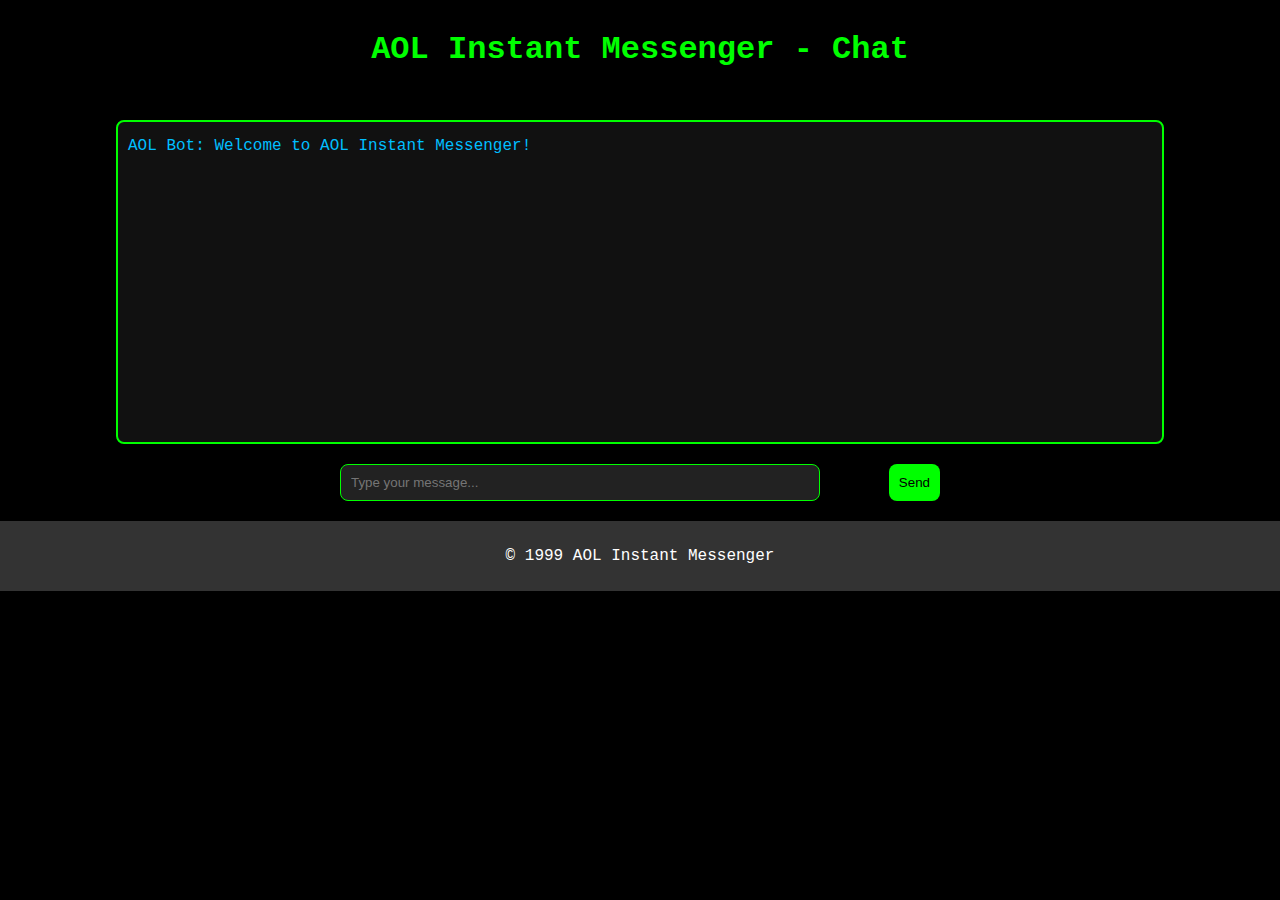
<file: AOL.html>
<html lang="en">
<head>
    <meta charset="UTF-8">
    <meta name="viewport" content="width=device-width, initial-scale=1.0">
    <title>AOL Instant Messenger</title>
    <style>
        body {
            background-color: #000;
            color: #00FF00;
            font-family: 'Courier New', Courier, monospace;
            margin: 0;
            padding: 0;
        }
        header {
            text-align: center;
            padding: 10px;
        }
        .chat-box {
            background-color: #111;
            border: 2px solid #00FF00;
            padding: 10px;
            margin: 20px auto;
            width: 80%;
            height: 300px;
            overflow-y: auto;
            text-align: left;
            border-radius: 8px;
        }
        .message {
            margin: 5px 0;
        }
        .message.user {
            color: #FF6347;
        }
        .message.bot {
            color: #00BFFF;
        }
        footer {
            background-color: #333;
            color: white;
            padding: 10px;
            text-align: center;
        }
        .input-area {
            display: flex;
            justify-content: space-between;
            margin: 20px;
            width: 80%;
            max-width: 600px;
            margin-left: auto;
            margin-right: auto;
        }
        .input-area input {
            width: 80%;
            padding: 10px;
            border: 1px solid #00FF00;
            background-color: #222;
            color: #00FF00;
            border-radius: 8px;
        }
        .input-area button {
            padding: 10px;
            background-color: #00FF00;
            border: none;
            cursor: pointer;
            color: black;
            border-radius: 8px;
        }
        /* Make layout responsive */
        @media screen and (max-width: 600px) {
            .chat-box {
                width: 90%;
                height: 200px;
            }
            .input-area {
                flex-direction: column;
            }
            .input-area input,
            .input-area button {
                width: 100%;
                margin-bottom: 10px;
            }
        }
    </style>
</head>
<body>

<header>
    <h1>AOL Instant Messenger - Chat</h1>
</header>

<div class="chat-box" id="chat-box">
    <div class="message bot">AOL Bot: Welcome to AOL Instant Messenger!</div>
</div>

<div class="input-area">
    <input type="text" id="user-input" placeholder="Type your message...">
    <button id="send-button">Send</button>
</div>

<footer>
    <p>&copy; 1999 AOL Instant Messenger</p>
</footer>

<script>
    const chatBox = document.getElementById('chat-box');
    const userInput = document.getElementById('user-input');
    const sendButton = document.getElementById('send-button');

    const botResponses = {
        music: "AOL Bot: I love music! What's your favorite genre?",
        games: "AOL Bot: Video games were all the rage in the '90s! Do you have a favorite?",
        movies: "AOL Bot: Movies back then were iconic! Have you seen any classics recently?",
        internet: "AOL Bot: The internet was evolving so fast! What do you think about it?",
        friends: "AOL Bot: Friends are the best! Do you have a close-knit group?",
    };

    sendButton.addEventListener('click', sendMessage);
    userInput.addEventListener('keypress', function(event) {
        if (event.key === 'Enter') {
            sendMessage();
        }
    });

    function sendMessage() {
        const messageText = userInput.value.trim();
        if (messageText) {
            // Display user message
            const userMessage = document.createElement('div');
            userMessage.classList.add('message', 'user');
            userMessage.textContent = `You: ${messageText}`;
            chatBox.appendChild(userMessage);
            userInput.value = ''; // Clear input field

            // Generate bot response based on keywords
            const response = generateBotResponse(messageText);
            setTimeout(() => {
                const botMessage = document.createElement('div');
                botMessage.classList.add('message', 'bot');
                botMessage.textContent = response;
                chatBox.appendChild(botMessage);
                chatBox.scrollTop = chatBox.scrollHeight; // Scroll to the bottom
            }, Math.random() * 2000 + 500); // Random delay between 500ms to 2500ms
        }
    }

    function generateBotResponse(message) {
        const lowerCaseMessage = message.toLowerCase();
        for (const keyword in botResponses) {
            if (lowerCaseMessage.includes(keyword)) {
                return botResponses[keyword];
            }
        }
        return "AOL Bot: I'm not sure how to respond to that.";
    }
</script>

</body>
</html>
</file>
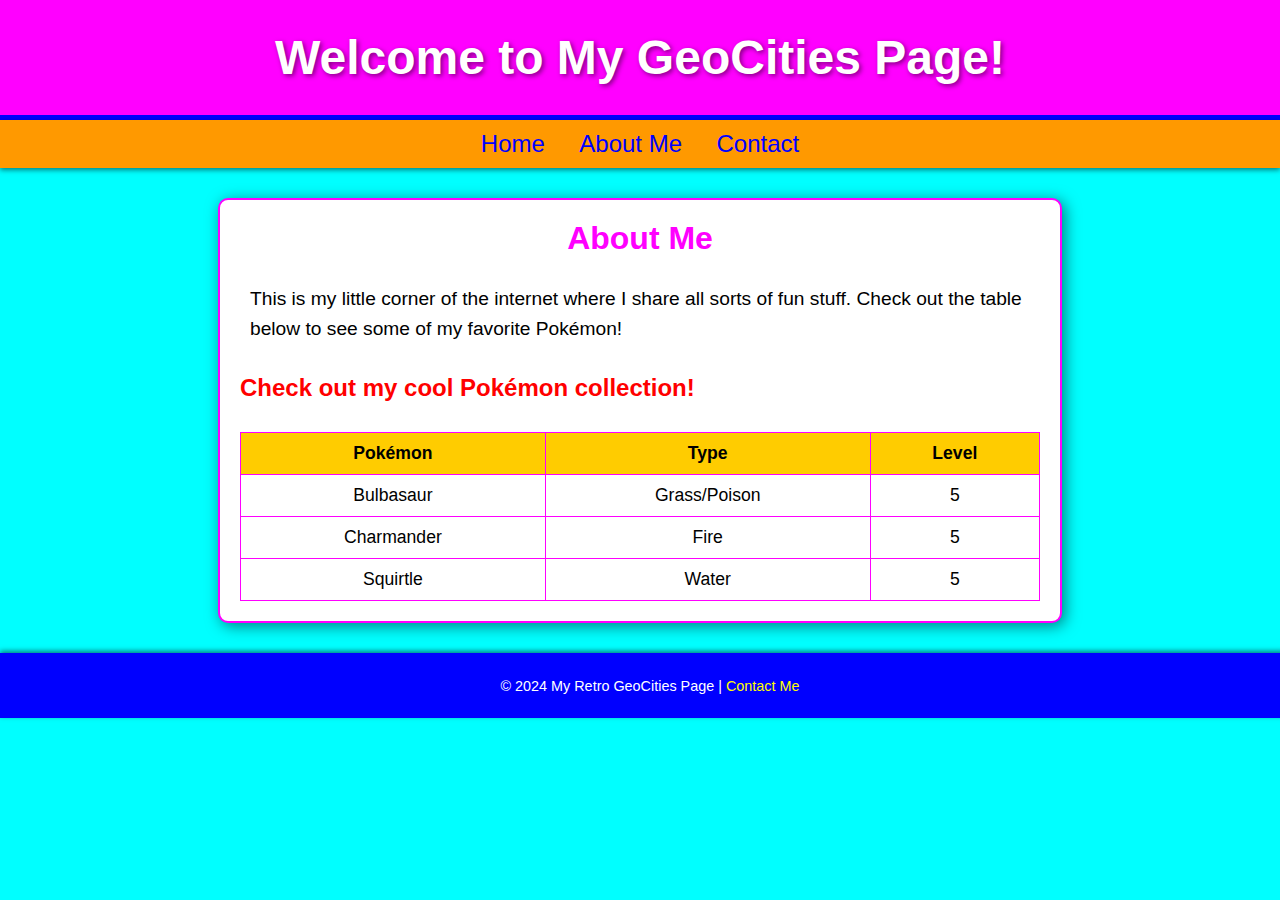
<file: Geocities.html>
<!DOCTYPE html>
<html lang="en">
<head>
    <meta charset="UTF-8">
    <meta name="viewport" content="width=device-width, initial-scale=1.0">
    <title>My GeoCities Retro Page</title>
    <style>
        /* General Body Styling */
        body {
            background-color: #00FFFF;
            font-family: 'Comic Sans MS', cursive, sans-serif;
            color: #000000;
            margin: 0;
            padding: 0;
        }

        /* Header */
        header {
            background-color: #FF00FF;
            text-align: center;
            padding: 30px;
            color: white;
            font-size: 3rem;
            text-shadow: 2px 2px 5px rgba(0, 0, 0, 0.5);
            font-weight: bold;
            border-bottom: 5px solid #0000FF;
        }

        /* Navigation Menu */
        nav {
            text-align: center;
            background-color: #FF9900;
            padding: 10px;
            box-shadow: 0 2px 5px rgba(0, 0, 0, 0.5);
        }

        nav a {
            color: #0000FF;
            text-decoration: none;
            font-size: 1.5rem;
            margin: 0 15px;
            transition: color 0.3s;
        }

        nav a:hover {
            color: #FF0000;
            text-decoration: underline;
        }

        /* Content */
        .content {
            background-color: #FFFFFF;
            margin: 30px auto;
            width: 90%;
            max-width: 800px;
            padding: 20px;
            border: 2px solid #FF00FF;
            border-radius: 10px;
            box-shadow: 3px 3px 15px rgba(0, 0, 0, 0.5);
        }

        h2 {
            font-size: 2rem;
            color: #FF00FF;
            text-align: center;
            margin-top: 0;
        }

        .content p {
            font-size: 1.2rem;
            line-height: 1.6;
            padding: 0 10px;
        }

        /* Table Layout for Content */
        table {
            width: 100%;
            border-collapse: collapse;
            margin-top: 20px;
        }

        th, td {
            border: 1px solid #FF00FF;
            padding: 10px;
            text-align: center;
            font-size: 1.1rem;
        }

        th {
            background-color: #FFCC00;
            color: #000;
        }

        /* Footer */
        footer {
            background-color: #0000FF;
            color: white;
            text-align: center;
            padding: 10px;
            position: relative;
            bottom: 0;
            width: 100%;
            box-shadow: 0 -2px 5px rgba(0, 0, 0, 0.5);
            font-size: 0.9rem;
        }

        footer a {
            color: #FFFF00;
            text-decoration: none;
        }

        footer a:hover {
            text-decoration: underline;
        }

        /* Marquee Effect */
        .marquee {
            font-size: 1.5rem;
            color: #FF0000;
            font-weight: bold;
            white-space: nowrap;
            overflow: hidden;
            box-sizing: border-box;
            padding: 10px 0;
        }

        .marquee span {
            display: inline-block;
            animation: marquee-animation 10s linear infinite;
        }

        @keyframes marquee-animation {
            0% {
                transform: translateX(100%);
            }
            100% {
                transform: translateX(-100%);
            }
        }
    </style>
</head>
<body>

<header>
    Welcome to My GeoCities Page!
</header>

<nav>
    <a href="#">Home</a>
    <a href="#">About Me</a>
    <a href="#">Contact</a>
</nav>

<div class="content">
    <h2>About Me</h2>
    <p>This is my little corner of the internet where I share all sorts of fun stuff. Check out the table below to see some of my favorite Pokémon!</p>

    <div class="marquee">
        <span>Check out my cool Pokémon collection!</span>
    </div>

    <table>
        <tr>
            <th>Pokémon</th>
            <th>Type</th>
            <th>Level</th>
        </tr>
        <tr>
            <td>Bulbasaur</td>
            <td>Grass/Poison</td>
            <td>5</td>
        </tr>
        <tr>
            <td>Charmander</td>
            <td>Fire</td>
            <td>5</td>
        </tr>
        <tr>
            <td>Squirtle</td>
            <td>Water</td>
            <td>5</td>
        </tr>
    </table>
</div>

<footer>
    <p>&copy; 2024 My Retro GeoCities Page | <a href="mailto:email@example.com">Contact Me</a></p>
</footer>

</body>
</html>
</file>
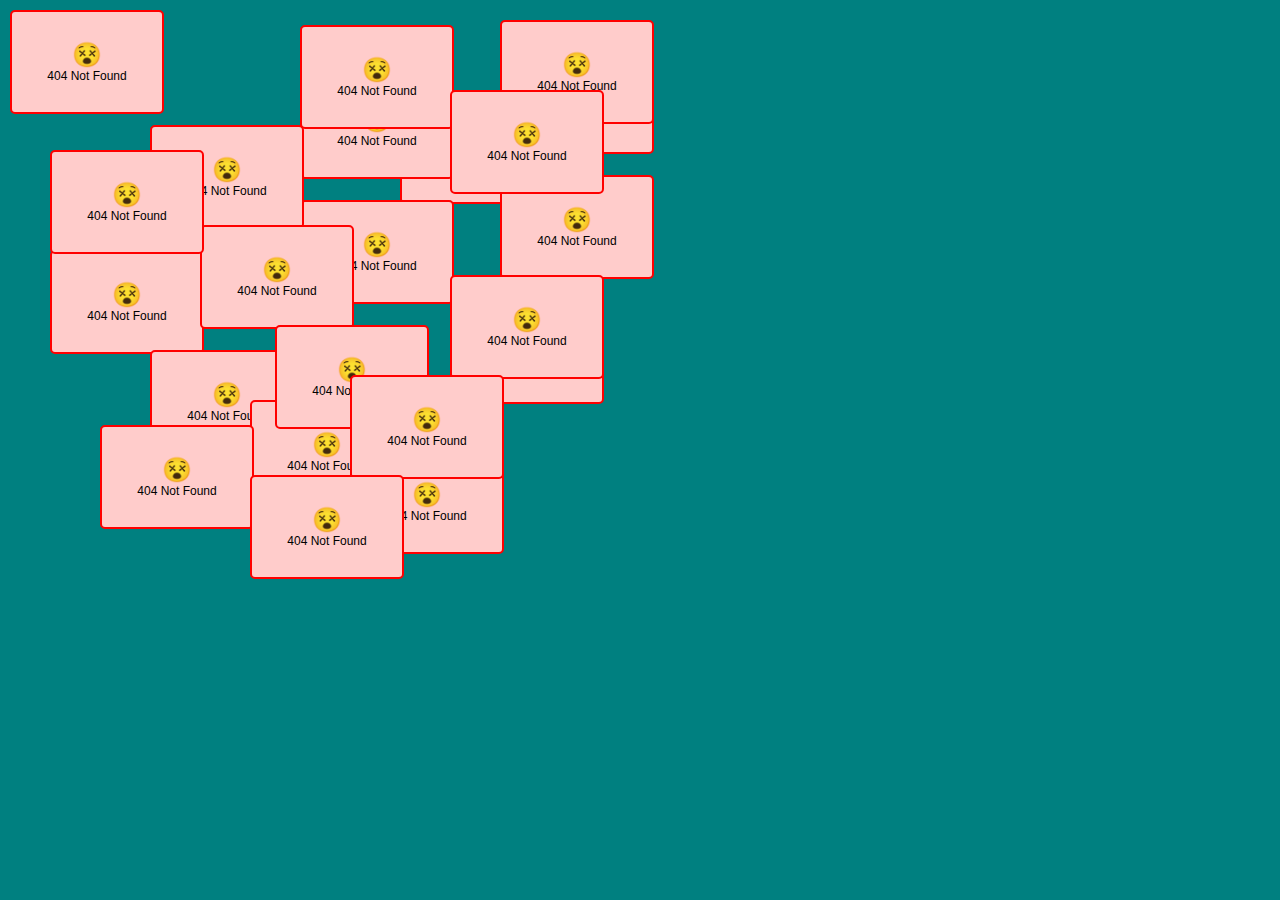
<file: Windows.html>
<!DOCTYPE html>
<html lang="en">
<head>
    <meta charset="UTF-8">
    <meta name="viewport" content="width=device-width, initial-scale=1.0">
    <title>Windows 98 Retro</title>
    <style>
        /* General body styles */
        body {
            background-color: #008080; /* Teal background to simulate Windows 98 color scheme */
            font-family: 'Tahoma', sans-serif; /* Classic Windows font */
            margin: 0;
            padding: 0;
            color: #000; /* Default text color */
            overflow: hidden; /* Prevent scrolling to keep the retro look */
        }

        /* Styling for the error containers (the pop-up windows) */
        .error-container {
            width: 150px; /* Set width of each error box */
            height: 100px; /* Set height of each error box */
            background-color: #ffcccb; /* Light red background for the error box */
            border: 2px solid #ff0000; /* Red border to make the box stand out */
            border-radius: 5px; /* Slightly round the corners */
            position: absolute; /* Positioning the boxes absolutely within the body */
            display: flex; /* Use flexbox to align text and emoji */
            flex-direction: column; /* Stack elements vertically */
            align-items: center; /* Center items horizontally */
            justify-content: center; /* Center items vertically */
            font-size: 12px; /* Smaller text size */
            color: #000; /* Black text color */
            z-index: 5; /* Ensure the error containers appear above other content */
        }

        /* Styling for the emoji inside the error boxes */
        .error-face {
            font-size: 24px; /* Larger size for the emoji */
        }
    </style>
</head>
<body>

<!-- Multiple 404 Error Containers scattered across the screen -->

<!-- First error box, positioned at the top-left -->
<div class="error-container" style="top: 10px; left: 10px;">
    <div class="error-face">😵</div> <!-- Emoji representing confusion or frustration -->
    <div>404 Not Found</div> <!-- Text message for the error -->
</div>

<!-- Second error box, positioned further down and right -->
<div class="error-container" style="top: 50px; left: 500px;">
    <div class="error-face">😵</div>
    <div>404 Not Found</div>
</div>

<!-- Third error box, positioned lower left -->
<div class="error-container" style="top: 100px; left: 400px;">
    <div class="error-face">😵</div>
    <div>404 Not Found</div>
</div>

<!-- Additional error boxes placed all over the screen -->
<div class="error-container" style="top: 150px; left: 100px;">
    <div class="error-face">😵</div>
    <div>404 Not Found</div>
</div>

<div class="error-container" style="top: 200px; left: 300px;">
    <div class="error-face">😵</div>
    <div>404 Not Found</div>
</div>

<div class="error-container" style="top: 250px; left: 50px;">
    <div class="error-face">😵</div>
    <div>404 Not Found</div>
</div>

<div class="error-container" style="top: 300px; left: 450px;">
    <div class="error-face">😵</div>
    <div>404 Not Found</div>
</div>

<div class="error-container" style="top: 350px; left: 150px;">
    <div class="error-face">😵</div>
    <div>404 Not Found</div>
</div>

<div class="error-container" style="top: 400px; left: 250px;">
    <div class="error-face">😵</div>
    <div>404 Not Found</div>
</div>

<div class="error-container" style="top: 450px; left: 350px;">
    <div class="error-face">😵</div>
    <div>404 Not Found</div>
</div>

<!-- More error boxes scattered around the page -->
<div class="error-container" style="top: 20px; left: 500px;">
    <div class="error-face">😵</div>
    <div>404 Not Found</div>
</div>

<div class="error-container" style="top: 75px; left: 300px;">
    <div class="error-face">😵</div>
    <div>404 Not Found</div>
</div>

<div class="error-container" style="top: 125px; left: 150px;">
    <div class="error-face">😵</div>
    <div>404 Not Found</div>
</div>

<div class="error-container" style="top: 175px; left: 500px;">
    <div class="error-face">😵</div>
    <div>404 Not Found</div>
</div>

<div class="error-container" style="top: 225px; left: 200px;">
    <div class="error-face">😵</div>
    <div>404 Not Found</div>
</div>

<div class="error-container" style="top: 275px; left: 450px;">
    <div class="error-face">😵</div>
    <div>404 Not Found</div>
</div>

<div class="error-container" style="top: 325px; left: 275px;">
    <div class="error-face">😵</div>
    <div>404 Not Found</div>
</div>

<div class="error-container" style="top: 375px; left: 350px;">
    <div class="error-face">😵</div>
    <div>404 Not Found</div>
</div>

<div class="error-container" style="top: 425px; left: 100px;">
    <div class="error-face">😵</div>
    <div>404 Not Found</div>
</div>

<div class="error-container" style="top: 475px; left: 250px;">
    <div class="error-face">😵</div>
    <div>404 Not Found</div>
</div>

<!-- Final set of error boxes -->
<div class="error-container" style="top: 25px; left: 300px;">
    <div class="error-face">😵</div>
    <div>404 Not Found</div>
</div>

<div class="error-container" style="top: 90px; left: 450px;">
    <div class="error-face">😵</div>
    <div>404 Not Found</div>
</div>

<div class="error-container" style="top: 150px; left: 50px;">
    <div class="error-face">😵</div>
    <div>404 Not Found</div>
</div>

</body>
</html>
</file>
